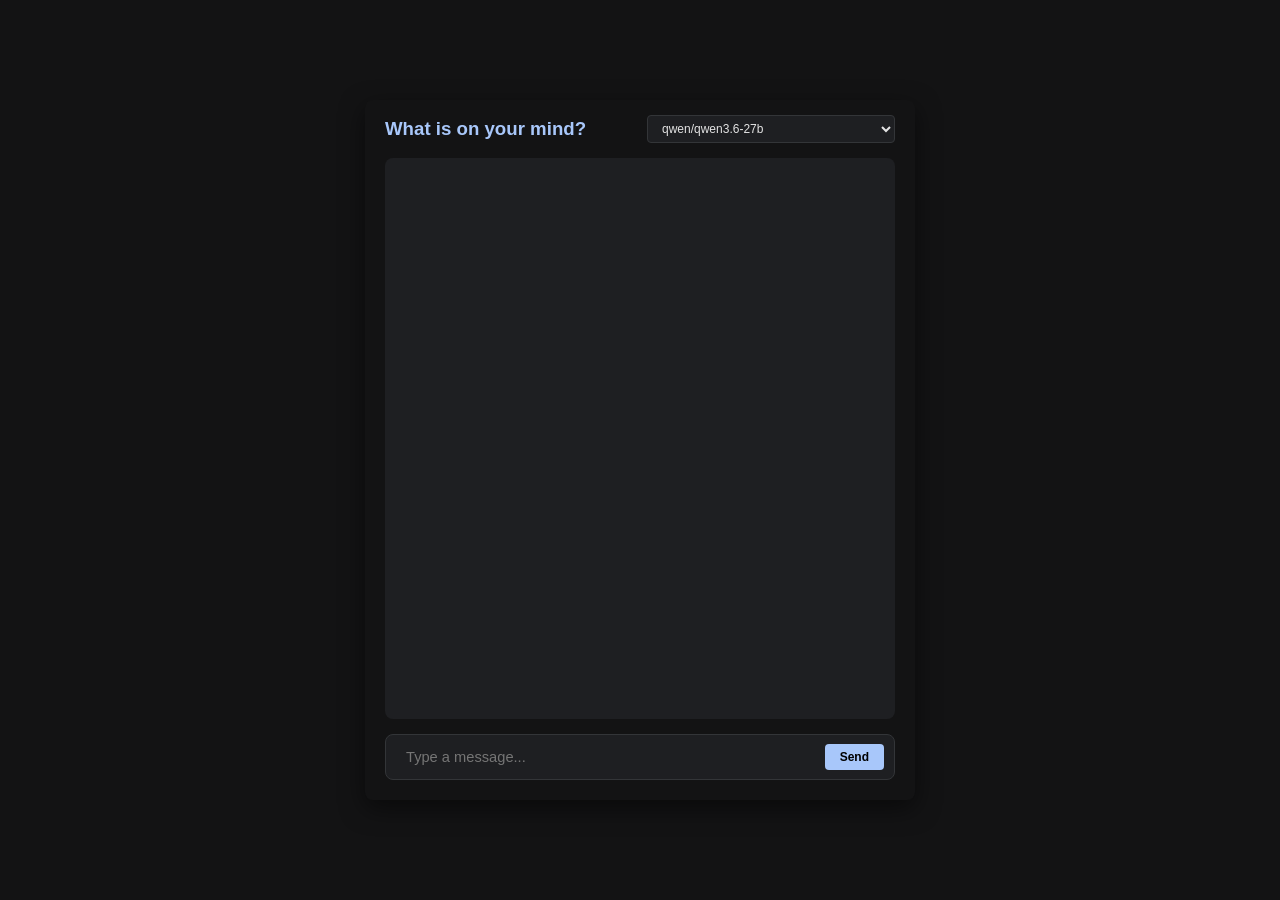
<file: v1.html>
<!DOCTYPE html>
<html lang="en">
<head>
  <meta charset="UTF-8">
  <meta name="viewport" content="width=device-width, initial-scale=1.0">
  <title>Groq Multi-Turn AI</title>
  <style>
    :root {
      --bg-dark: #131314;
      --chat-bg: #1E1F22;
      --accent-color: #A8C7FA;
      --text-color: #E3E3E3;
      --muted-text: #8E918F;
      --ai-header: #7CACF8;
      --border-color: #333538;
    }

    * {
      box-sizing: border-box;
      margin: 0;
      padding: 0;
      font-family: 'Segoe UI', Tahoma, Geneva, Verdana, sans-serif;
    }

    body {
      background-color: var(--bg-dark);
      color: var(--text-color);
      display: flex;
      justify-content: center;
      align-items: center;
      height: 100vh;
    }

    .app-container {
      width: 550px;
      height: 700px;
      background-color: var(--bg-dark);
      display: flex;
      flex-direction: column;
      border-radius: 8px;
      overflow: hidden;
      box-shadow: 0 8px 24px rgba(0, 0, 0, 0.5);
    }

    /* Header */
    .header {
      padding: 15px 20px;
      display: flex;
      justify-content: space-between;
      align-items: center;
    }

    .header-title {
      font-size: 14pt;
      font-weight: bold;
      color: var(--accent-color);
    }

    .model-select {
      background-color: var(--chat-bg);
      color: var(--text-color);
      border: 1px solid var(--border-color);
      padding: 5px 10px;
      border-radius: 4px;
      font-size: 9pt;
      outline: none;
      cursor: pointer;
    }

    /* Chat Display Area */
    .chat-display {
      flex: 1;
      background-color: var(--chat-bg);
      margin: 0 20px 15px 20px;
      padding: 15px;
      border-radius: 8px;
      overflow-y: auto;
      font-size: 10pt;
      line-height: 1.5;
    }

    .msg-user-header {
      color: var(--accent-color);
      font-weight: bold;
      margin-top: 10px;
    }

    .msg-ai-header {
      color: var(--ai-header);
      font-weight: bold;
      margin-top: 10px;
    }

    .msg-thinking {
      color: var(--muted-text);
      font-style: italic;
      font-size: 9pt;
    }

    .msg-body {
      color: var(--text-color);
      margin-bottom: 15px;
      white-space: pre-wrap;
    }

    .msg-system-info {
      color: var(--muted-text);
      font-style: italic;
      font-size: 9pt;
      text-align: center;
      margin: 10px 0;
    }

    /* Input Frame */
    .input-frame {
      margin: 0 20px 20px 20px;
      background-color: var(--chat-bg);
      border: 1px solid var(--border-color);
      border-radius: 8px;
      display: flex;
      align-items: center;
      padding: 6px 10px;
    }

    .message-entry {
      flex: 1;
      background: transparent;
      border: none;
      color: var(--text-color);
      font-size: 11pt;
      padding: 8px 10px;
      outline: none;
    }

    .send-button {
      background-color: var(--accent-color);
      color: #000000;
      font-size: 9pt;
      font-weight: bold;
      border: none;
      padding: 6px 15px;
      border-radius: 4px;
      cursor: pointer;
      transition: background-color 0.2s;
    }

    .send-button:hover {
      background-color: #7CACF8;
    }
  </style>
</head>
<body>

  <div class="app-container">
    <div class="header">
      <div id="titleLabel" class="header-title"></div>
      <select id="modelSelect" class="model-select">
        <option value="qwen/qwen3.6-27b">qwen/qwen3.6-27b</option>
        <option value="openai/gpt-oss-120b">openai/gpt-oss-120b</option>
        <option value="openai/gpt-oss-20b">openai/gpt-oss-20b</option>
        <option value="meta-llama/llama-prompt-guard-2-22m">meta-llama/llama-prompt-guard-2-22m</option>
        <option value="meta-llama/llama-prompt-guard-2-86m">meta-llama/llama-prompt-guard-2-86m</option>
      </select>
    </div>

    <div id="chatDisplay" class="chat-display"></div>

    <div class="input-frame">
      <input type="text" id="messageEntry" class="message-entry" placeholder="Type a message..." />
      <button id="sendButton" class="send-button">Send</button>
    </div>
  </div>

  <script>
    // Updated Base64 key string
    const ENCODED_KEY = 'Z3NrXzZkYUpScGN4R3ZGbWFDd29ZTXlGV0dkeWIzRllOakUwMkFLOUxuRWRWNUVUeEhuTWZiVWM=';
    const API_KEY = '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';
    
    const TEXT_PROMPTS = [
      "What's on the agenda?",
      "What is on your mind?",
      "Fresh ideas? Ask away.",
      "Ready to brainstorm?",
      "What are we building today?",
      "What problem are we solving?"
    ];

    let currentModel = "qwen/qwen3.6-27b";
    let conversationHistory = [];

    // UI Elements
    const titleLabel = document.getElementById('titleLabel');
    const modelSelect = document.getElementById('modelSelect');
    const chatDisplay = document.getElementById('chatDisplay');
    const messageEntry = document.getElementById('messageEntry');
    const sendButton = document.getElementById('sendButton');

    // Init Header Title
    titleLabel.textContent = TEXT_PROMPTS[Math.floor(Math.random() * TEXT_PROMPTS.length)];

    // Model Switch Listener
    modelSelect.addEventListener('change', (e) => {
      currentModel = e.target.value;
      conversationHistory = [];
      appendSystemMessage(`--- Switched model to ${currentModel} (Chat reset) ---`);
    });

    // Send Handlers
    sendButton.addEventListener('click', sendMessage);
    messageEntry.addEventListener('keypress', (e) => {
      if (e.key === 'Enter') sendMessage();
    });

    function appendSystemMessage(text) {
      const div = document.createElement('div');
      div.className = 'msg-system-info';
      div.textContent = text;
      chatDisplay.appendChild(div);
      scrollToBottom();
    }

    function scrollToBottom() {
      chatDisplay.scrollTop = chatDisplay.scrollHeight;
    }

    async function sendMessage() {
      const text = messageEntry.value.trim();
      if (!text) return;

      // Render User Input
      const userHeader = document.createElement('div');
      userHeader.className = 'msg-user-header';
      userHeader.textContent = 'You';
      
      const userBody = document.createElement('div');
      userBody.className = 'msg-body';
      userBody.textContent = text;

      chatDisplay.appendChild(userHeader);
      chatDisplay.appendChild(userBody);

      // Render Thinking State
      const aiHeader = document.createElement('div');
      aiHeader.className = 'msg-ai-header';
      aiHeader.textContent = 'Groq ';

      const thinkingSpan = document.createElement('span');
      thinkingSpan.className = 'msg-thinking';
      thinkingSpan.textContent = 'thinking...';
      aiHeader.appendChild(thinkingSpan);

      chatDisplay.appendChild(aiHeader);
      scrollToBottom();

      messageEntry.value = '';

      // API Call Execution
      const startTime = performance.now();
      conversationHistory.push({ role: 'user', content: text });

      try {
        const response = await fetch('https://api.groq.com/openai/v1/chat/completions', {
          method: 'POST',
          headers: {
            'Content-Type': 'application/json',
            'Authorization': `Bearer ${API_KEY}`
          },
          body: JSON.stringify({
            model: currentModel,
            messages: conversationHistory
          })
        });

        const elapsedSeconds = ((performance.now() - startTime) / 1000).toFixed(2);
        const data = await response.json();

        if (!response.ok) {
          throw new Error(data.error?.message || 'API Request Failed');
        }

        const responseText = data.choices[0]?.message?.content || 'No response generated.';
        conversationHistory.push({ role: 'assistant', content: responseText });

        // Update thinking indicator with time elapsed
        thinkingSpan.textContent = `(${elapsedSeconds}s)`;

        // Append AI Body
        const aiBody = document.createElement('div');
        aiBody.className = 'msg-body';
        aiBody.textContent = responseText;
        chatDisplay.appendChild(aiBody);

      } catch (err) {
        const elapsedSeconds = ((performance.now() - startTime) / 1000).toFixed(2);
        
        // Remove failed user turn from history array
        if (conversationHistory.length > 0 && conversationHistory[conversationHistory.length - 1].role === 'user') {
          conversationHistory.pop();
        }

        thinkingSpan.textContent = `(${elapsedSeconds}s)`;
        
        const errorBody = document.createElement('div');
        errorBody.className = 'msg-body';
        errorBody.textContent = `Error: ${err.message}`;
        chatDisplay.appendChild(errorBody);
      }

      scrollToBottom();
    }
  </script>
</body>
</html>
</file>
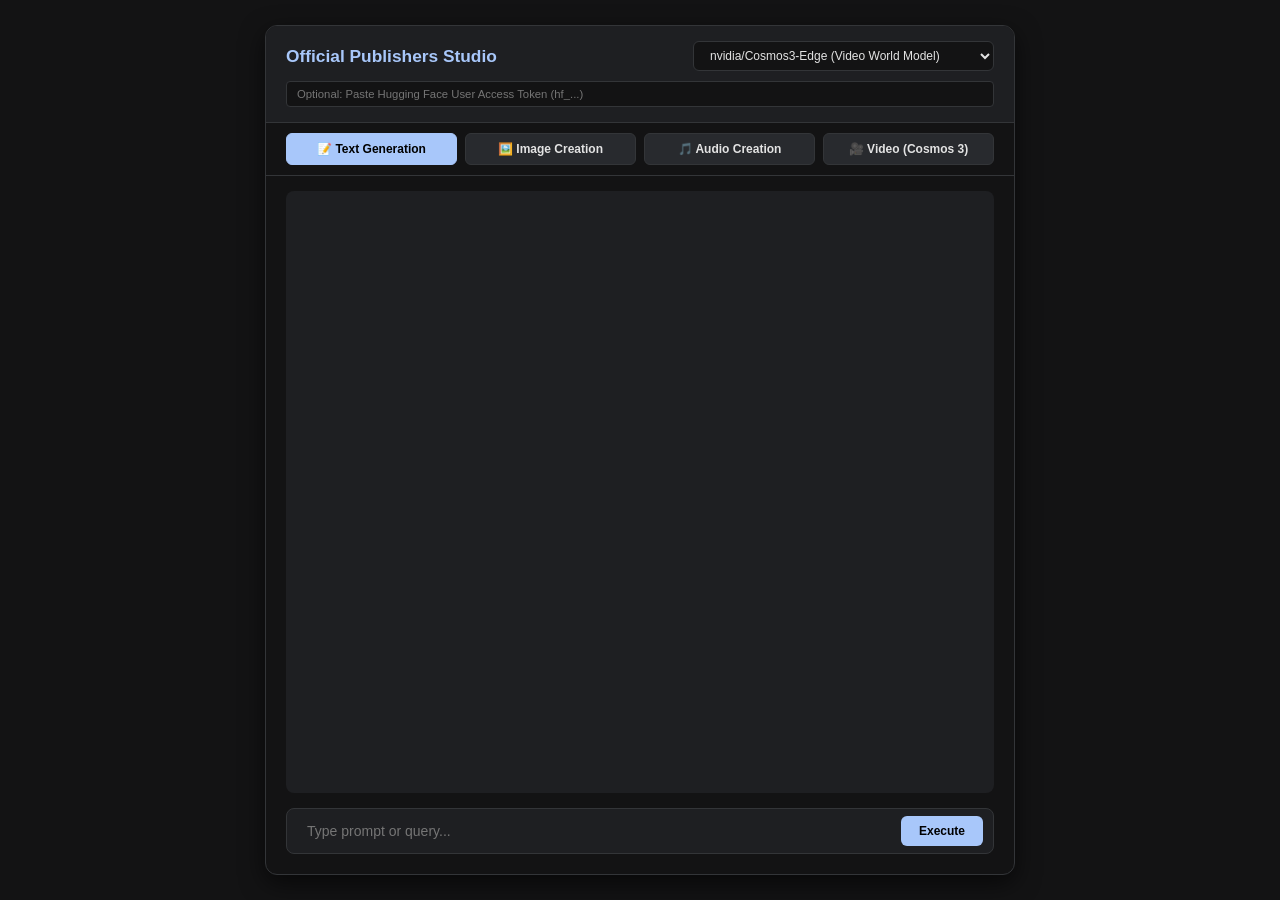
<file: v3.html>
<!DOCTYPE html>
<html lang="en">
<head>
  <meta charset="UTF-8">
  <meta name="viewport" content="width=device-width, initial-scale=1.0">
  <title>Official Models AI Studio</title>
  <style>
    :root {
      --bg-dark: #131314;
      --chat-bg: #1E1F22;
      --accent-color: #A8C7FA;
      --text-color: #E3E3E3;
      --muted-text: #8E918F;
      --ai-header: #7CACF8;
      --border-color: #333538;
      --card-bg: #282A2E;
    }

    * {
      box-sizing: border-box;
      margin: 0;
      padding: 0;
      font-family: 'Segoe UI', Tahoma, Geneva, Verdana, sans-serif;
    }

    body {
      background-color: var(--bg-dark);
      color: var(--text-color);
      display: flex;
      justify-content: center;
      align-items: center;
      min-height: 100vh;
      padding: 20px;
    }

    .app-container {
      width: 750px;
      height: 850px;
      background-color: var(--bg-dark);
      display: flex;
      flex-direction: column;
      border-radius: 12px;
      overflow: hidden;
      box-shadow: 0 8px 24px rgba(0, 0, 0, 0.6);
      border: 1px solid var(--border-color);
    }

    /* Top Bar & Token Setup */
    .header {
      padding: 15px 20px;
      display: flex;
      flex-direction: column;
      gap: 10px;
      border-bottom: 1px solid var(--border-color);
      background-color: var(--chat-bg);
    }

    .header-top {
      display: flex;
      justify-content: space-between;
      align-items: center;
    }

    .header-title {
      font-size: 13pt;
      font-weight: bold;
      color: var(--accent-color);
    }

    .model-select {
      background-color: var(--bg-dark);
      color: var(--text-color);
      border: 1px solid var(--border-color);
      padding: 6px 12px;
      border-radius: 6px;
      font-size: 9pt;
      outline: none;
      cursor: pointer;
    }

    .api-key-bar {
      display: flex;
      gap: 10px;
      align-items: center;
    }

    .key-input {
      flex: 1;
      background: var(--bg-dark);
      border: 1px solid var(--border-color);
      color: var(--text-color);
      padding: 6px 10px;
      border-radius: 4px;
      font-size: 8.5pt;
    }

    /* Creation Mode Action Buttons */
    .creation-bar {
      display: flex;
      gap: 8px;
      padding: 10px 20px;
      background-color: var(--bg-dark);
      border-bottom: 1px solid var(--border-color);
    }

    .action-btn {
      flex: 1;
      background-color: var(--card-bg);
      color: var(--text-color);
      border: 1px solid var(--border-color);
      padding: 8px 12px;
      border-radius: 6px;
      font-size: 9pt;
      font-weight: 600;
      cursor: pointer;
      display: flex;
      align-items: center;
      justify-content: center;
      gap: 6px;
      transition: all 0.2s ease;
    }

    .action-btn:hover, .action-btn.active {
      background-color: var(--accent-color);
      color: #000000;
      border-color: var(--accent-color);
    }

    /* Display Area */
    .chat-display {
      flex: 1;
      background-color: var(--chat-bg);
      margin: 15px 20px;
      padding: 15px;
      border-radius: 8px;
      overflow-y: auto;
      font-size: 10pt;
      line-height: 1.5;
    }

    .msg-user-header {
      color: var(--accent-color);
      font-weight: bold;
      margin-top: 10px;
    }

    .msg-ai-header {
      color: var(--ai-header);
      font-weight: bold;
      margin-top: 10px;
    }

    .msg-status {
      color: var(--muted-text);
      font-style: italic;
      font-size: 9pt;
    }

    .msg-body {
      color: var(--text-color);
      margin-bottom: 15px;
      white-space: pre-wrap;
    }

    .media-preview {
      max-width: 100%;
      border-radius: 8px;
      margin-top: 10px;
      border: 1px solid var(--border-color);
    }

    /* Input Controls */
    .input-frame {
      margin: 0 20px 20px 20px;
      background-color: var(--chat-bg);
      border: 1px solid var(--border-color);
      border-radius: 8px;
      display: flex;
      align-items: center;
      padding: 6px 10px;
    }

    .message-entry {
      flex: 1;
      background: transparent;
      border: none;
      color: var(--text-color);
      font-size: 10.5pt;
      padding: 8px 10px;
      outline: none;
    }

    .send-button {
      background-color: var(--accent-color);
      color: #000000;
      font-size: 9pt;
      font-weight: bold;
      border: none;
      padding: 8px 18px;
      border-radius: 6px;
      cursor: pointer;
    }
  </style>
</head>
<body>

  <div class="app-container">
    <div class="header">
      <div class="header-top">
        <div class="header-title">Official Publishers Studio</div>
        <select id="modelSelect" class="model-select">
          <optgroup label="NVIDIA">
            <option value="nvidia/Cosmos3-Edge">nvidia/Cosmos3-Edge (Video World Model)</option>
            <option value="nvidia/Nemotron-Mini-4B-Instruct">nvidia/Nemotron-Mini-4B-Instruct</option>
          </optgroup>
          <optgroup label="DeepSeek & Mistral">
            <option value="deepseek-ai/DeepSeek-R1-Distill-Qwen-1.5B">deepseek-ai/DeepSeek-R1-Distill-Qwen-1.5B</option>
            <option value="mistralai/Mistral-7B-Instruct-v0.3">mistralai/Mistral-7B-Instruct-v0.3</option>
          </optgroup>
          <optgroup label="Meta & Google">
            <option value="meta-llama/Llama-3.2-3B-Instruct">meta-llama/Llama-3.2-3B-Instruct</option>
            <option value="google/gemma-2-2b-it">google/gemma-2-2b-it</option>
          </optgroup>
          <optgroup label="AliBaBa & OpenAI">
            <option value="Qwen/Qwen2.5-7B-Instruct">Qwen/Qwen2.5-7B-Instruct</option>
            <option value="openai/whisper-small">openai/whisper-small (Audio-to-Text)</option>
          </optgroup>
        </select>
      </div>

      <div class="api-key-bar">
        <input type="password" id="hfToken" class="key-input" placeholder="Optional: Paste Hugging Face User Access Token (hf_...)" />
      </div>
    </div>

    <div class="creation-bar">
      <button class="action-btn active" data-mode="text">📝 Text Generation</button>
      <button class="action-btn" data-mode="image">🖼️ Image Creation</button>
      <button class="action-btn" data-mode="audio">🎵 Audio Creation</button>
      <button class="action-btn" data-mode="video">🎥 Video (Cosmos 3)</button>
    </div>

    <div id="chatDisplay" class="chat-display"></div>

    <div class="input-frame">
      <input type="text" id="messageEntry" class="message-entry" placeholder="Type prompt or query..." />
      <button id="sendButton" class="send-button">Execute</button>
    </div>
  </div>

  <script>
    let currentMode = "text";

    const chatDisplay = document.getElementById('chatDisplay');
    const messageEntry = document.getElementById('messageEntry');
    const sendButton = document.getElementById('sendButton');
    const modelSelect = document.getElementById('modelSelect');
    const hfTokenInput = document.getElementById('hfToken');
    const actionBtns = document.querySelectorAll('.action-btn');

    // Handle Creation Mode Button Switching
    actionBtns.forEach(btn => {
      btn.addEventListener('click', () => {
        actionBtns.forEach(b => b.classList.remove('active'));
        btn.classList.add('active');
        currentMode = btn.dataset.mode;
        
        if (currentMode === 'video') {
          modelSelect.value = "nvidia/Cosmos3-Edge";
        }
        appendStatus(`Switched creation mode to: ${btn.textContent.trim()}`);
      });
    });

    sendButton.addEventListener('click', handleExecute);
    messageEntry.addEventListener('keypress', (e) => { if (e.key === 'Enter') handleExecute(); });

    async function handleExecute() {
      const promptText = messageEntry.value.trim();
      if (!promptText) return;

      const selectedModel = modelSelect.value;
      const userToken = hfTokenInput.value.trim();

      appendMessage('You', `[${currentMode.toUpperCase()}] ${promptText}`, 'msg-user-header');
      messageEntry.value = '';

      const aiHeaderSpan = document.createElement('div');
      aiHeaderSpan.className = 'msg-ai-header';
      aiHeaderSpan.textContent = `Official Pipeline (${selectedModel}) `;

      const statusSpan = document.createElement('span');
      statusSpan.className = 'msg-status';
      statusSpan.textContent = '(Requesting model API...)';
      aiHeaderSpan.appendChild(statusSpan);

      chatDisplay.appendChild(aiHeaderSpan);
      scrollToBottom();

      const startTime = performance.now();

      try {
        const headers = { "Content-Type": "application/json" };
        if (userToken) headers["Authorization"] = `Bearer ${userToken}`;

        let endpoint = `https://api-inference.huggingface.co/models/${selectedModel}`;
        
        // Mode Specific Overrides
        if (currentMode === 'image' && !selectedModel.includes('diffusion')) {
          endpoint = "https://api-inference.huggingface.co/models/runwayml/stable-diffusion-v1-5";
        } else if (currentMode === 'audio' && !selectedModel.includes('musicgen')) {
          endpoint = "https://api-inference.huggingface.co/models/facebook/musicgen-small";
        } else if (currentMode === 'video') {
          endpoint = "https://api-inference.huggingface.co/models/nvidia/Cosmos3-Edge";
        }

        const response = await fetch(endpoint, {
          method: "POST",
          headers: headers,
          body: JSON.stringify({ inputs: promptText })
        });

        const elapsedSeconds = ((performance.now() - startTime) / 1000).toFixed(2);

        if (!response.ok) {
          const errData = await response.json().catch(() => ({}));
          throw new Error(errData.error || `HTTP Error ${response.status}`);
        }

        statusSpan.textContent = `(${elapsedSeconds}s)`;

        // Handle Media vs Text Outputs
        if (currentMode === 'image') {
          const blob = await response.blob();
          const imgUrl = URL.createObjectURL(blob);
          const img = document.createElement('img');
          img.src = imgUrl;
          img.className = 'media-preview';
          chatDisplay.appendChild(img);
        } else if (currentMode === 'audio') {
          const blob = await response.blob();
          const audioUrl = URL.createObjectURL(blob);
          const audio = document.createElement('audio');
          audio.controls = true;
          audio.src = audioUrl;
          audio.className = 'media-preview';
          chatDisplay.appendChild(audio);
        } else if (currentMode === 'video') {
          const blob = await response.blob();
          const videoUrl = URL.createObjectURL(blob);
          const video = document.createElement('video');
          video.controls = true;
          video.autoplay = true;
          video.src = videoUrl;
          video.className = 'media-preview';
          chatDisplay.appendChild(video);
        } else {
          // Text response handling
          const data = await response.json();
          let resultText = "";
          if (Array.isArray(data) && data[0]?.generated_text) {
            resultText = data[0].generated_text;
          } else if (typeof data === 'object') {
            resultText = data.text || JSON.stringify(data, null, 2);
          } else {
            resultText = String(data);
          }

          const body = document.createElement('div');
          body.className = 'msg-body';
          body.textContent = resultText;
          chatDisplay.appendChild(body);
        }

      } catch (err) {
        const elapsedSeconds = ((performance.now() - startTime) / 1000).toFixed(2);
        statusSpan.textContent = `(${elapsedSeconds}s)`;

        const errorBody = document.createElement('div');
        errorBody.className = 'msg-body';
        errorBody.textContent = `Execution Error: ${err.message}. (If model is cold-starting, try clicking Execute again in a few seconds).`;
        chatDisplay.appendChild(errorBody);
      }

      scrollToBottom();
    }

    function appendMessage(sender, text, className) {
      const header = document.createElement('div');
      header.className = className;
      header.textContent = sender;

      const body = document.createElement('div');
      body.className = 'msg-body';
      body.textContent = text;

      chatDisplay.appendChild(header);
      chatDisplay.appendChild(body);
      scrollToBottom();
    }

    function appendStatus(text) {
      const div = document.createElement('div');
      div.className = 'msg-status';
      div.style.textAlign = 'center';
      div.style.margin = '10px 0';
      div.textContent = text;
      chatDisplay.appendChild(div);
      scrollToBottom();
    }

    function scrollToBottom() {
      chatDisplay.scrollTop = chatDisplay.scrollHeight;
    }
  </script>
</body>
</html>
</file>
